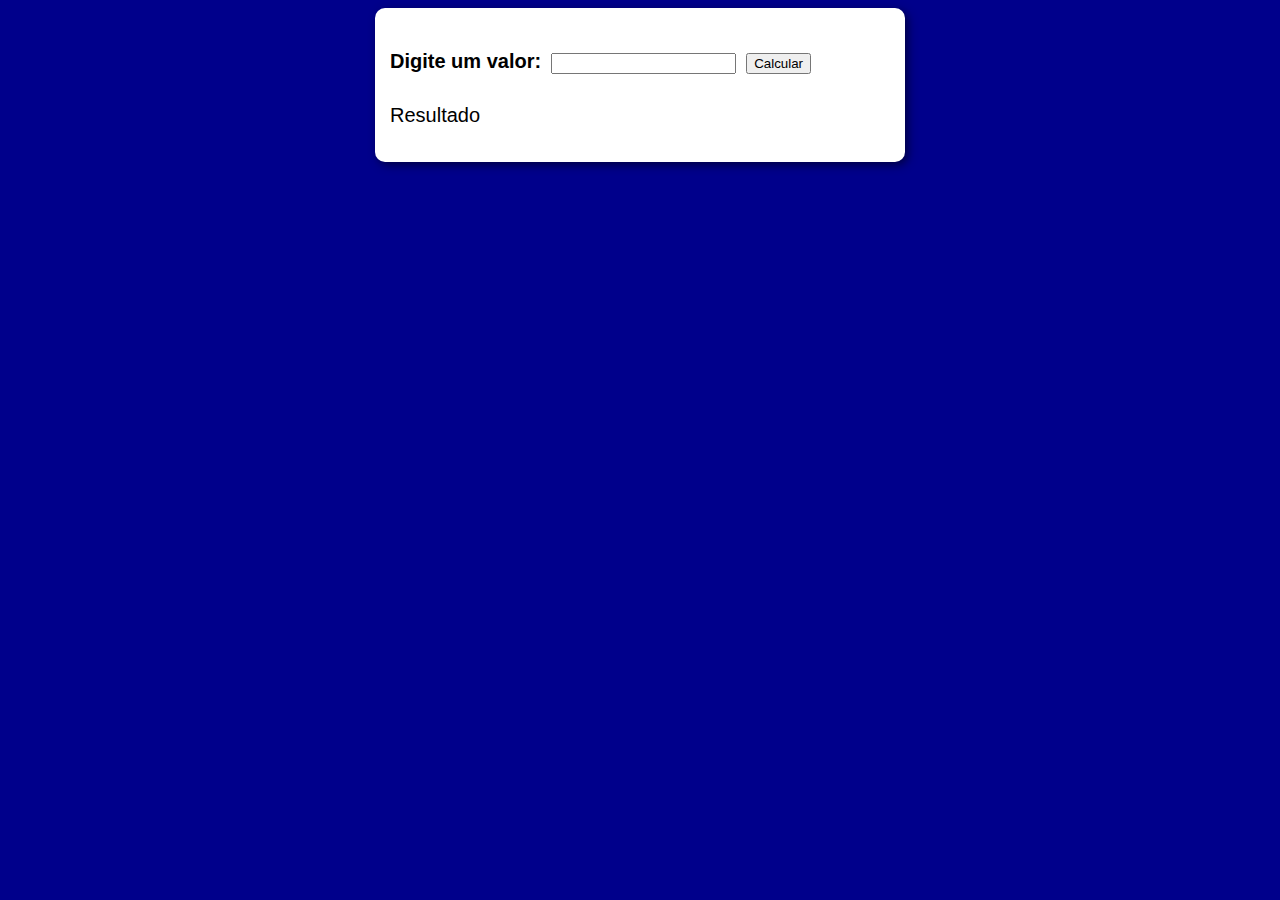
<file: aula 10-09/index.html>
<!DOCTYPE html>
<html lang="pt-BR">
<head>
    <meta charset="UTF-8">
    <meta name="viewport" content="width=device-width, initial-scale=1.0">
    <link rel="stylesheet" href="estilo.css">
    <title>Aula 10/09</title>
</head>
<body>
    <script src="script.js"></script>
</body>
</html>
</file>
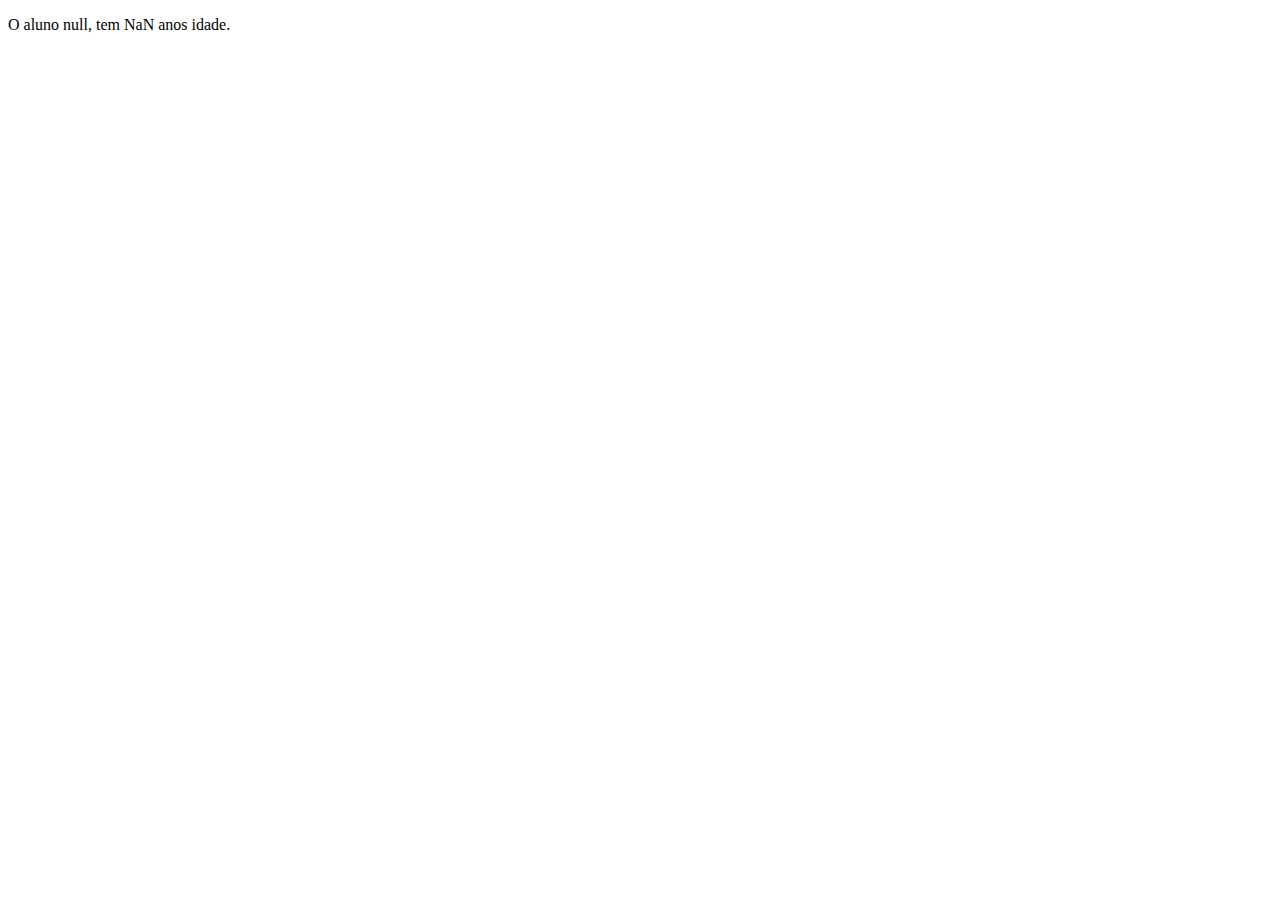
<file: aula12-09/index.html>
<!DOCTYPE html> 
<html lang="pt-BR">
<head>
    <meta charset="UTF-8">
    <meta name="viewport" content="width=device-width, initial-scale=1.0">
    <script src="script.js" defer></script>
    <title>Document</title>
</head>
<body>
    <div>
        <p id="campo">

        </p>
    </div>    
</body>
</html>
</file>
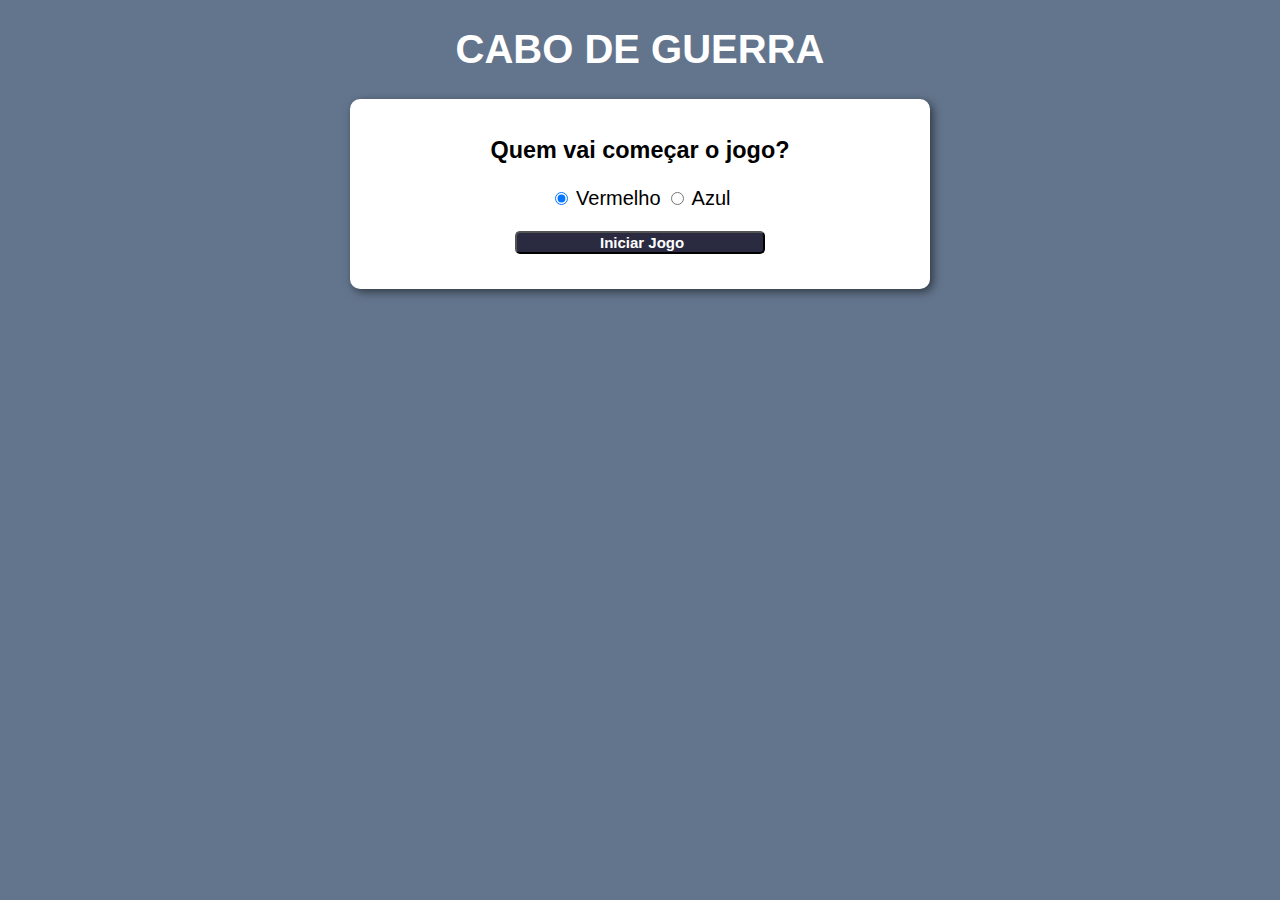
<file: cabo de guerra JS/modelo.html>
<!DOCTYPE html>
<html lang="pt-BR">
<head>
    <meta charset="UTF-8">
    <meta name="viewport" content="width=device-width, initial-scale=1.0">
    <title>CABO DE GUERRA</title>
    <link rel="stylesheet" href="estilo.css">
</head>
<body onload="carregar()">
    <header>
        <h1>CABO DE GUERRA</h1>
    </header>
    <section>
        <div id="jogo">
            
            <h3 style="text-align: center;">Quem vai começar o jogo?</h3>
            <p style="text-align: center;">
                <input type="radio" name="vez" id="vermelho" checked>
                <label for="vermelho">Vermelho</label>
                <input type="radio" name="vez" id="azul">
                <label for="azul">Azul</label>
            </p>
            
            <p style="text-align: center;"><input type="button" value=" Iniciar Jogo" id="jogar" onclick="jogar()"></p>
            
        </div>


        <div id="corda">
            
        </div>

        <div id="resultado">
        </div>
    </section>
    <script src="script.js"></script>
</body>
</html>
</file>
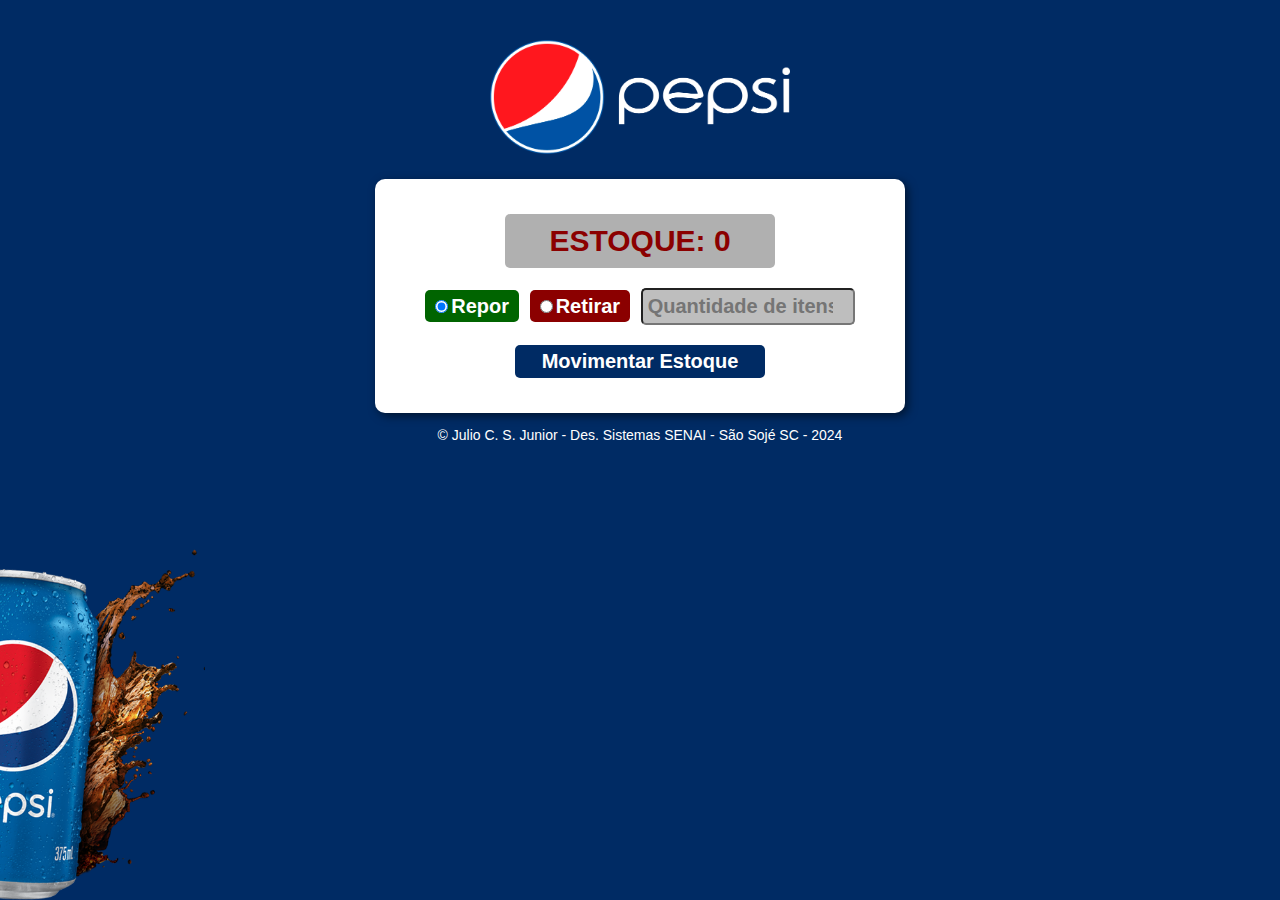
<file: estoque-pepsi JS/estoque.html>
<!DOCTYPE html>
<html lang="pt-BR">
<head>
    <meta charset="UTF-8">
    <meta name="viewport" content="width=device-width, initial-scale=1.0">
    <title>Estoque Pepsi</title>
    <link rel="stylesheet" href="estilo.css">
</head>
<body>       
    <header>
        <img id="logo" src="logo-pepsi.png" alt="logo-pepsi">
    </header>
    <section>
        <div id="campos">
            <h2 id="estoque">ESTOQUE</h2>

            <form id="form">
                <label>
                    <span id="rep"><input type="radio" name="movimento" value="repor" id="repor" checked>Repor</span>
                </label>
             
                <label>
                    <span id="ret"><input type="radio" name="movimento" value="retirar" id="retirar">Retirar</span>  
                </label>
            
                <input type="number" id="movimento" placeholder="Quantidade de itens">
            
                <p id="button"><button type="button" id="movimentar">Movimentar Estoque</button></p>
            </form>
        </div>
    </section>
    <footer>
        <p>© Julio C. S. Junior - Des. Sistemas SENAI - São Sojé SC - 2024</p>
    </footer>
    <script src="script.js"></script>
</body>
</html>
</file>
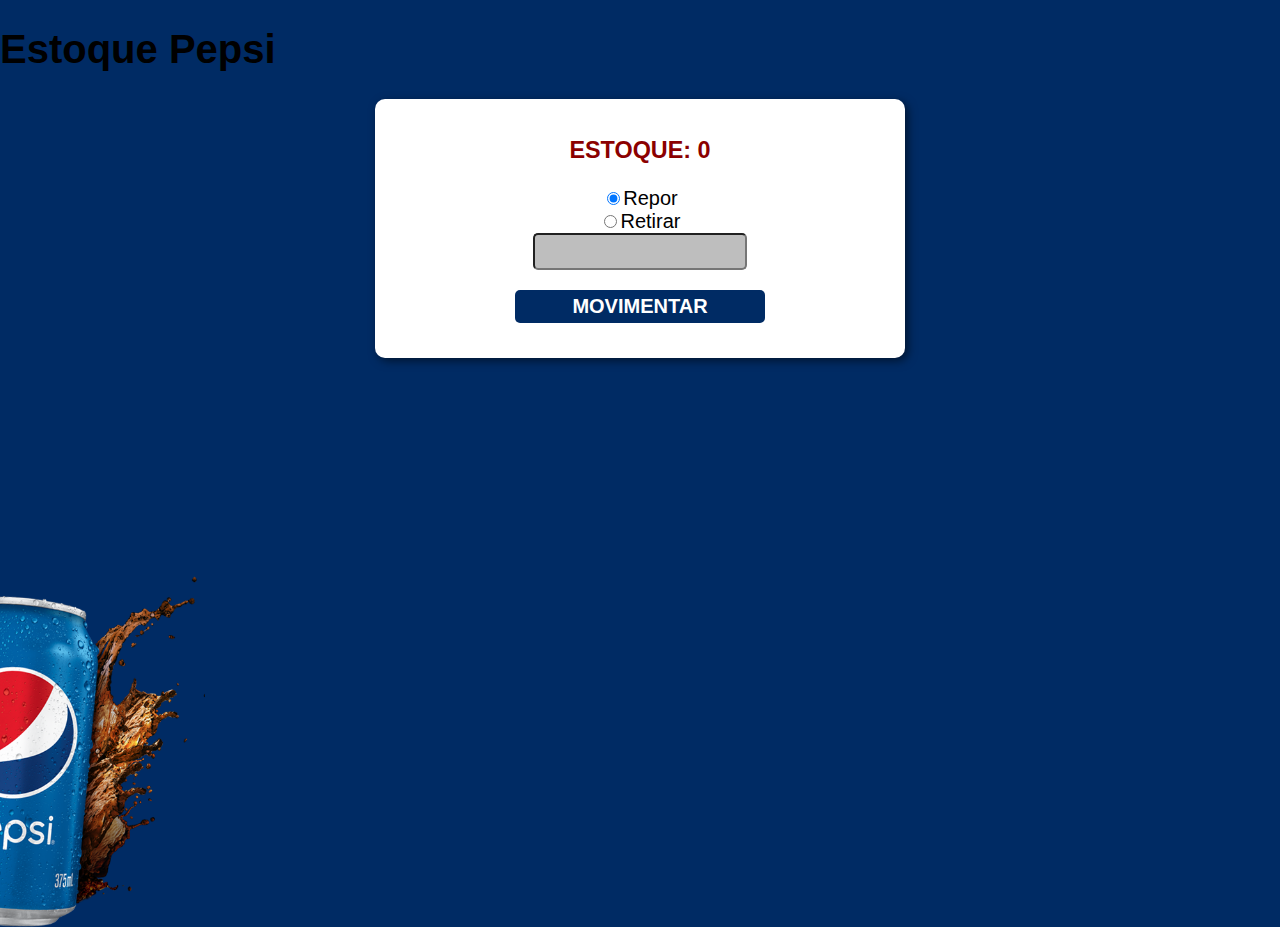
<file: estoque-pepsi JS/modelo copy.html>
<!DOCTYPE html>
<html lang="pt-BR">
<head>
    <meta charset="UTF-8">
    <meta name="viewport" content="width=device-width, initial-scale=1.0">
    <title>Estoque Pepsi</title>
    <link rel="stylesheet" href="estilo.css">
</head>
<body onload="sistema">
    <header>
        <h1>Estoque Pepsi</h1>
    </header>
    <section>
        <div id="campos">
            <h3 id="estoque">ESTOQUE</h3>
            <p class="campos">
                <input type="radio" name="movimento" id="repor" checked><label for="repor">Repor</label><br>
                <input type="radio" name="movimento" id="Retirar"><label for="retirar">Retirar</label><br>
                <input type="number" name="movimento" id="movimento">
            </p>
            
            
            <button type="submit" id="movimentar" onclick="movimentar()">MOVIMENTAR</button>
        </div>
        <div>
            <p id="resultado"></p>
        </div>
    </section>
    <footer>
    </footer>
    <script src="script.js"></script>
</body>
</html>
</file>
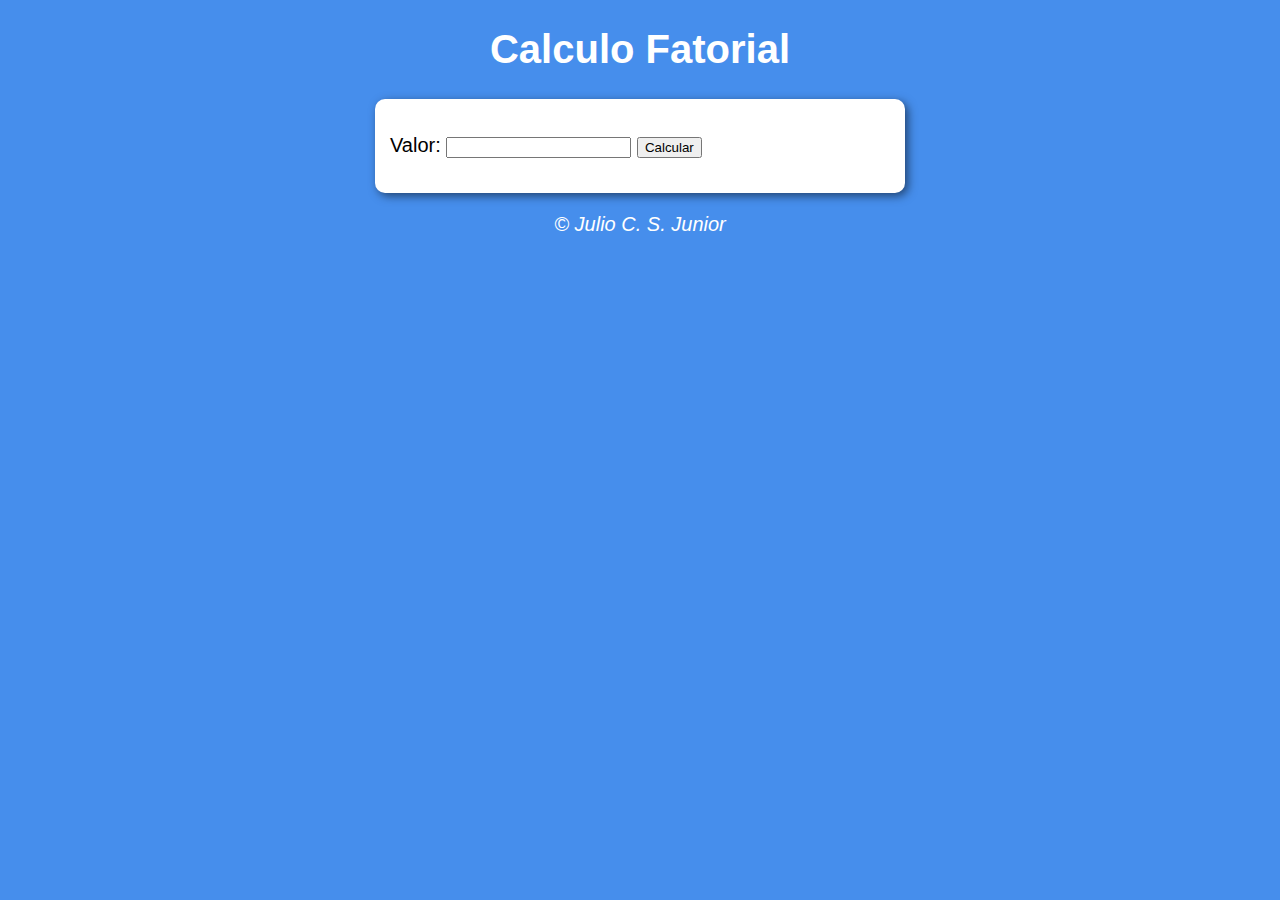
<file: modelo HTML CSS JS - Copia/modelo.html>
<!DOCTYPE html>
<html lang="pt-BR">
<head>
    <meta charset="UTF-8">
    <meta name="viewport" content="width=device-width, initial-scale=1.0">
    <title>Modelo de Exercício</title>
    <link rel="stylesheet" href="estilo.css">
</head>
<body>
    <header>
        <h1>Calculo Fatorial</h1>
    </header>
    <section>
        <div>
            <p>Valor: <input type="number" name="fatorial" id="fatorial"> <input type="button" value="Calcular" onclick="calcular()"></p>
        </div>
        <div id="resultado">
        </div>
    </section>
    <footer>
        <p>&copy; Julio C. S. Junior</p>
    </footer>
    <script src="script.js"></script>
</body>
</html>
</file>
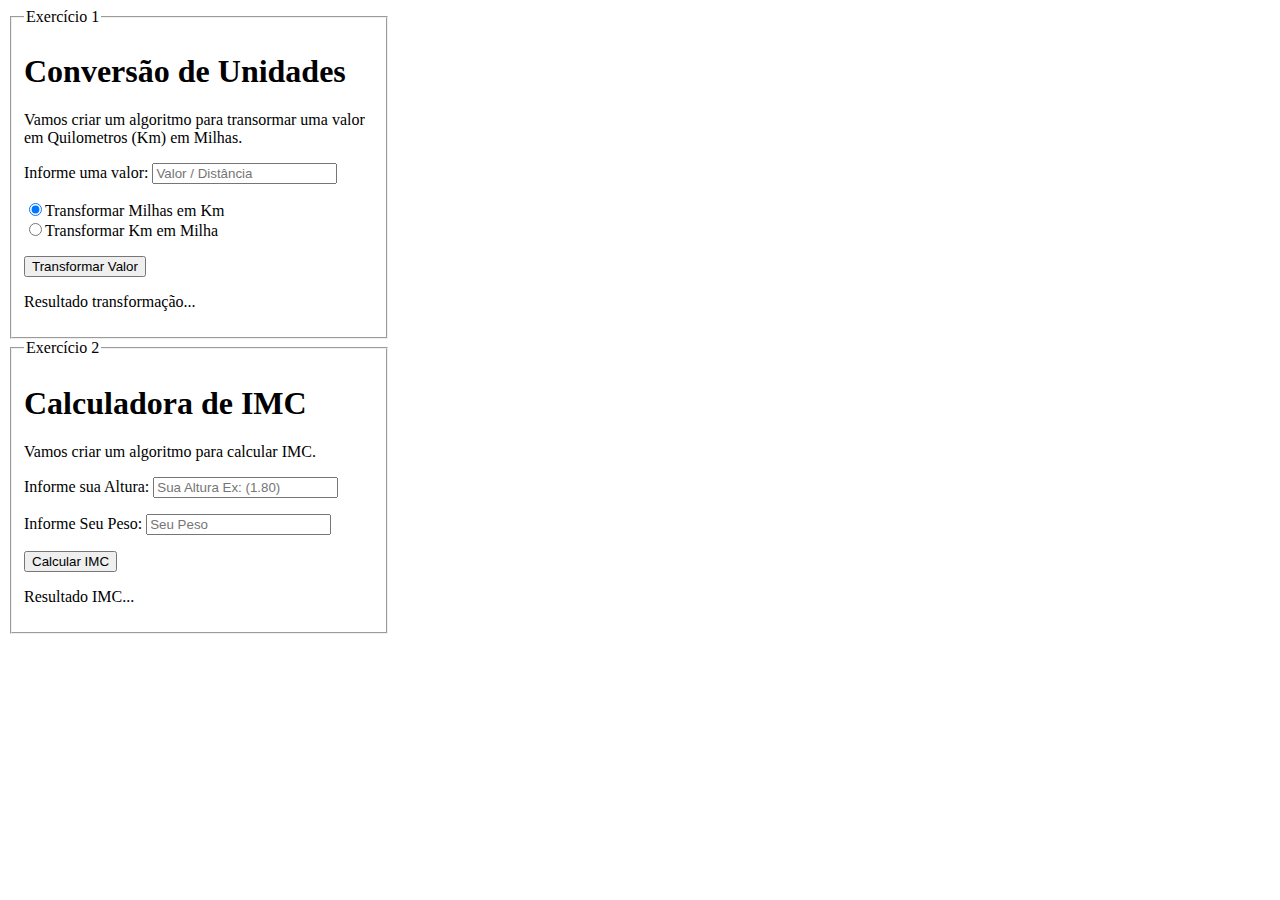
<file: tutoria 13-09/tutoria13-09.html>
<!DOCTYPE html>
<html lang="pt-BR">
<head>
    <meta charset="UTF-8">
    <meta name="viewport" content="width=device-width, initial-scale=1.0">
    
    <title>Exercicios Tutoria 13/09</title>
</head>
<body>
    <div id="ex01">

        <fieldset style="width: 350px;">
            <legend>Exercício 1</legend>
            <h1>Conversão de Unidades</h1>
            <p>
                Vamos criar um algoritmo para transormar uma valor em Quilometros (Km) em Milhas.
            </p>
            
            <form id="form">        

                <p>Informe uma valor: <input type="number" id="distancia" placeholder="Valor / Distância"></p>
                <p>                   
                    <label>
                        <span id="km"><input type="radio" name="transformar" value="km" id="km" checked>Transformar Milhas em Km</span>
                    </label><br>
                    <label>
                        <span id="milha"><input type="radio" name="transformar" value="milha" id="milha">Transformar Km em Milha</span>
                    </label>
                </p>
            
            
                <p id="button"><button type="button" id="transformar">Transformar Valor</button></p>
            </form>    
            
            <p id="resultadoTransf">Resultado transformação...</p>
            
        </fieldset>

    </div>

    <div id="ex02">
        
        <fieldset style="width: 350px;">
            <legend>Exercício 2</legend>
            <h1>Calculadora de IMC</h1>
            <p>
                Vamos criar um algoritmo para calcular IMC.
            </p>
            
            <form id="form">        

                <p>
                    Informe sua Altura: <input type="number" id="altura" placeholder="Sua Altura Ex: (1.80)"></p>
                <p>   
                <p>
                    Informe Seu Peso: <input type="number" id="peso" placeholder="Seu Peso"></p>
                <p> 
                <p>          
            
                <p id="button"><button type="button" id="calcular">Calcular IMC</button></p>
            </form>    
            
            <p id="resultadoImc">Resultado IMC...</p>
            
        </fieldset>

    </div>
    <script src="script.js"></script>
</body>
</html>
</file>
<file: aula 10-09/estilo.css>
body{
    background: darkblue;
    font: normal 15pt arial;
    color: ;
}

header{
    color: white;
    text-align: center;

}

section{
    background: white;
    border-radius: 10px;
    padding: 15px;
    width: 500px;
    margin: auto;
    box-shadow: 3px 3px 10px rgba(0, 0, 0, 0.527);
}

footer{
    color: white;
    text-align: center;
    font-style: italic;
}
</file>
<file: cabo de guerra JS/estilo.css>
body{
    background: rgb(99, 117, 141);
    font: normal 15pt arial;
    color: ;
}

header{
    color: white;
    text-align: center;

}

section{
    background: white;
    border-radius: 10px;
    padding: 15px;
    width: 550px;
    margin: auto;
    box-shadow: 3px 3px 10px rgba(0, 0, 0, 0.527);
}

#jogar{
    background-color: rgb(42, 42, 65);
    color: white;
    font-size: 15px;
    font-weight: bolder;
    width: 250px;
    border-radius: 5px;
}
</file>
<file: estoque-pepsi JS/estilo.css>
body{
    margin: 0;
    padding: 0;
    height: 100vh;
    width: 100vw;
    background: rgb(0, 43, 100);
    font: normal 15pt arial;
    background-image: url(bg-pepsi.png);
    background-repeat: no-repeat;
    background-size: 30%;
    background-position: -20% bottom ;
}

img#logo{
    position: relative;
    margin-top: 40px;
    margin-bottom: 20px;
    left: 50%;
    transform: translate(-50%);
    width: 300px;
}

section{
    position: relative;
    background: white;
    border-radius: 10px;
    padding: 15px;
    width: 500px;
    margin: auto;
    box-shadow: 3px 3px 10px rgba(0, 0, 0, 0.527);
}

div#campos{
    text-align: center;
}

form{
    text-align: center;
}

h2{
    position: relative;
    margin: auto;
    margin-top: 20px;
    margin-bottom: 20px;
    width: 250px;
    padding: 10px;
    background-color: rgb(176, 176, 176);
    text-align: center;
    color: white;
    font-weight: bolder;
    border-radius: 5px;
}

span#rep {
    background-color: darkgreen;
    color: white;
    padding-left: 5px;
    padding-right: 10px;
    padding-top: 5px;
    padding-bottom: 5px;
    font-size: 1em;
    font-weight: bolder;
    border-radius: 5px;
    margin-right: 5px;
}

span#rep:hover {
    background-color: rgb(190, 190, 190);
    color: darkgreen;
}

span#ret {
    background-color: darkred;
    color: white;
    padding-left: 5px;
    padding-right: 10px;
    padding-top: 5px;
    padding-bottom: 5px;
    font-size: 1em;
    font-weight: bolder;
    border-radius: 5px;
    margin-right: 5px;
}

span#ret:hover {
    background-color: rgb(190, 190, 190);
    color: darkred;
}

input#movimento{
    background-color:rgb(190, 190, 190);
    font-weight: bold;
    font-size: 1em;
    width: 200px;
    padding: 5px;
    border-radius: 5px;
}

button#movimentar{
    background-color: rgb(0, 43, 100);
    color: white;
    font-size: 1em;
    font-weight: bold;
    border: none;
    border-radius: 5px;
    margin: auto;
    padding: 5px;
    width: 250px;
}

button#movimentar:hover{
    background-color: rgb(190, 190, 190);
    color: rgb(0, 43, 100);
}

footer{
    text-align: center;
    color: white;
    font-size: 0.7em;
}
</file>
<file: modelo HTML CSS JS - Copia/estilo.css>
body{
    background: rgb(70, 142, 236);
    font: normal 15pt arial;
    color: ;
}

header{
    color: white;
    text-align: center;

}

section{
    background: white;
    border-radius: 10px;
    padding: 15px;
    width: 500px;
    margin: auto;
    box-shadow: 3px 3px 10px rgba(0, 0, 0, 0.527);
}

footer{
    color: white;
    text-align: center;
    font-style: italic;
}
</file>
